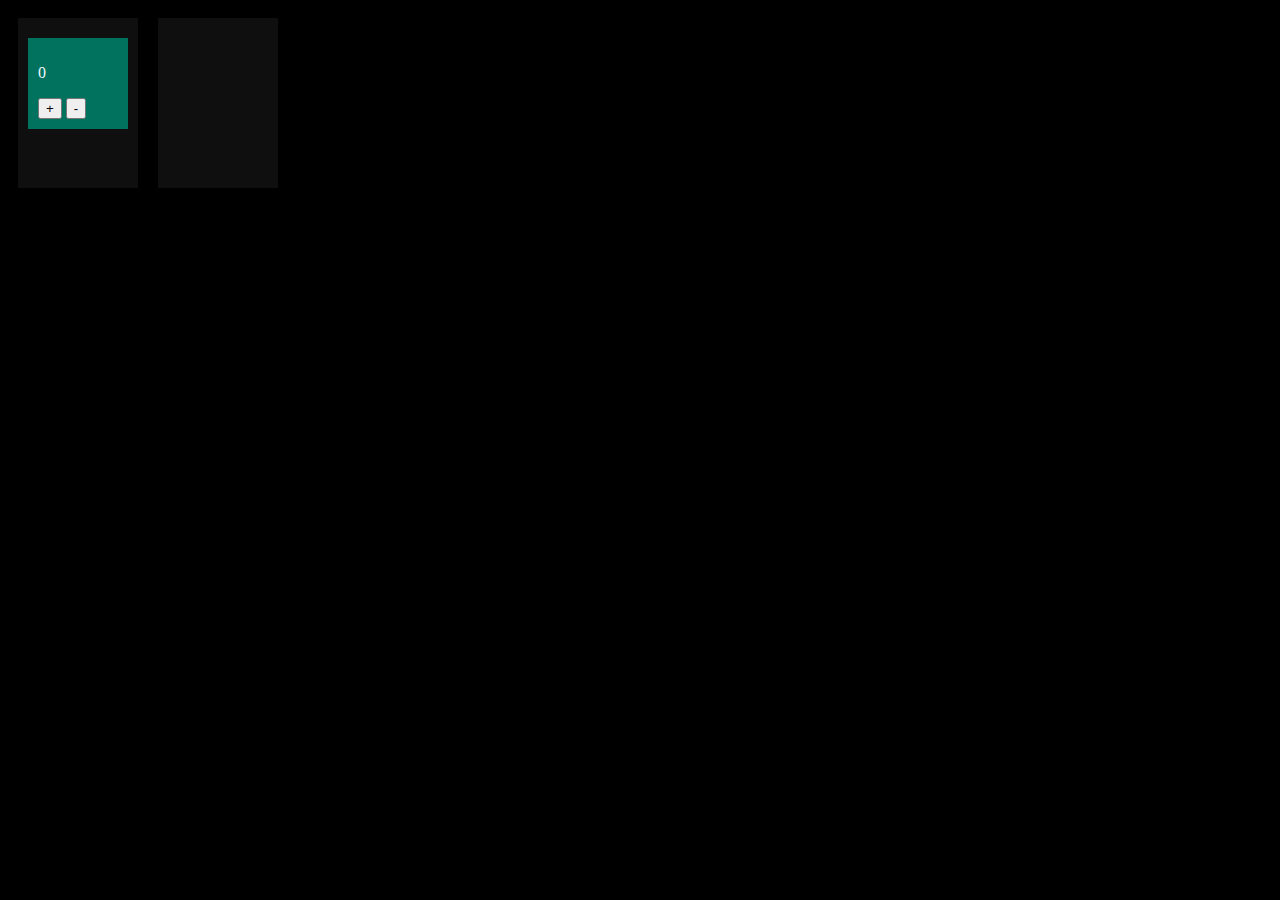
<file: drag-drop/index.html>
<!DOCTYPE html>
<html lang="en">
<head>
    <meta charset="UTF-8">
    <meta name="viewport" content="width=device-width, initial-scale=1.0">
    <title>drag & drop</title>
    <link rel="stylesheet" href="style.css">
</head>
<body>
    
    <div id="zone0" ondragover="onDragOver(event);" ondrop="onDrop(event);">
        <div id="element" draggable="true" ondragstart="onDragStart(event);">
            <p id="val">0</p>
            <button id="up" onclick="add()">+</button>
            <button id="down" onclick="substract()">-</button>
        </div>
    </div>

    <div id="zone1" ondragover="onDragOver(event);" ondrop="onDrop(event);"></div>

    <div id="output"></div>

    <script src="drag-drop.js"></script>

</body>
</html>
</file>
<file: drag-drop/style.css>
body {
    display: flex;
    flex-direction: row;
    background-color: black;
}

#zone0, #zone1 {
    background-color: rgb(15, 15, 15);
    color: aliceblue;
    max-width: 100px;
    min-height: 150px;
    
    flex-basis: 100%;
    flex-grow: 1;
    padding: 10px;
    margin: 10px 10px 10px 10px;
}

#element {
    background-color: #00725d;
    font-weight: normal;
    margin-bottom: 10px;
    margin-top: 10px;
    padding: 10px;
}

#output {
    color: rgb(255, 255, 255);
}
</file>
